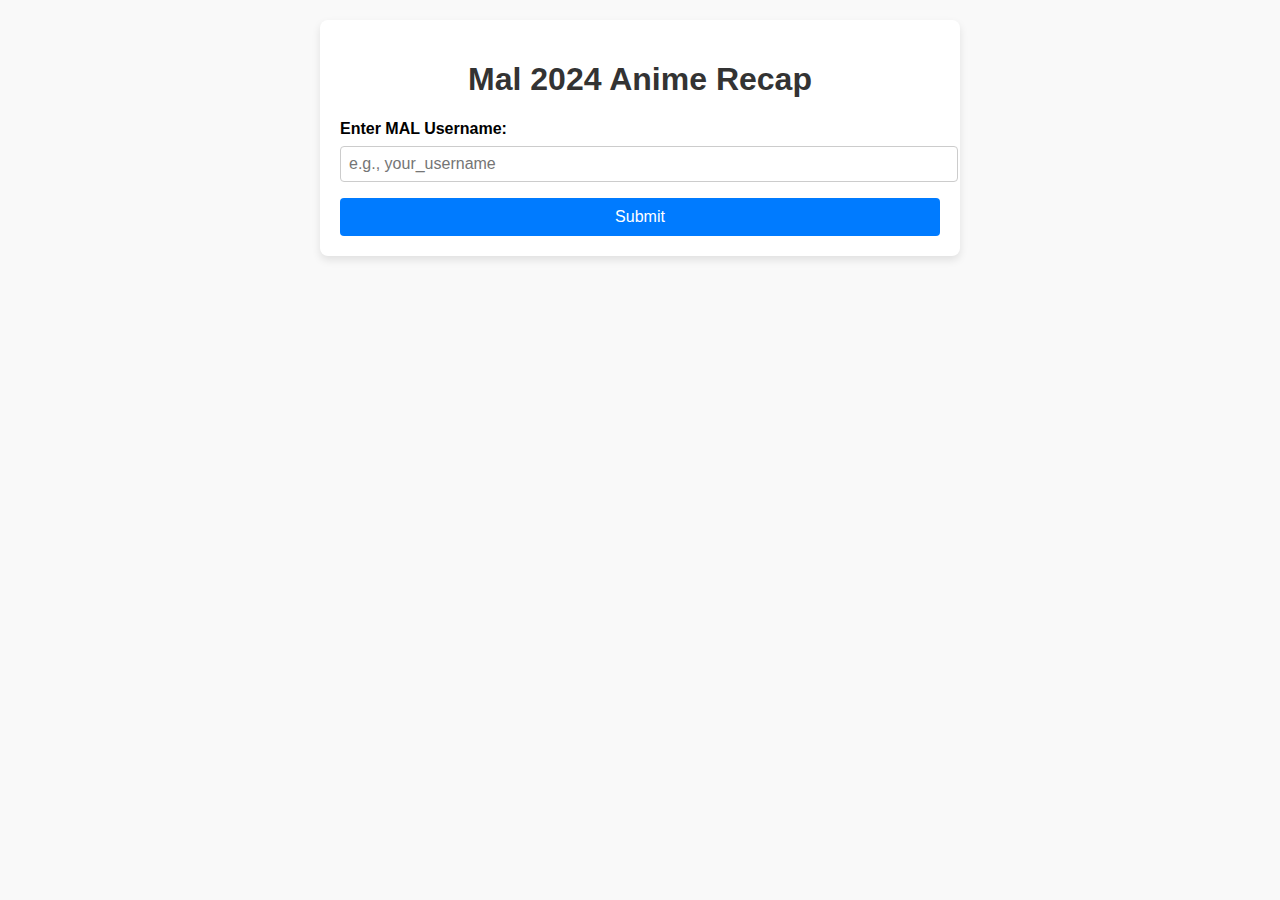
<file: templates/index.html>
<!DOCTYPE html>
<html lang="en">
  <head>
    <meta charset="UTF-8" />
    <meta name="viewport" content="width=device-width, initial-scale=1.0" />
    <title>Mal 2024 Anime Recap</title>
    <style>
      body {
        font-family: Arial, sans-serif;
        background-color: #f9f9f9;
        margin: 0;
        padding: 20px;
      }

      .container {
        max-width: 600px;
        margin: 0 auto;
        padding: 20px;
        background: #ffffff;
        box-shadow: 0 4px 8px rgba(0, 0, 0, 0.1);
        border-radius: 8px;
      }

      h1 {
        text-align: center;
        color: #333;
      }

      label {
        display: block;
        margin-bottom: 8px;
        font-weight: bold;
      }

      input[type="text"] {
        width: 100%;
        padding: 8px;
        margin-bottom: 16px;
        border: 1px solid #ccc;
        border-radius: 4px;
        font-size: 16px;
      }

      button {
        width: 100%;
        padding: 10px;
        background-color: #007bff;
        color: #ffffff;
        border: none;
        border-radius: 4px;
        font-size: 16px;
        cursor: pointer;
      }

      button:hover {
        background-color: #0056b3;
      }

      .loading {
        display: none;
        text-align: center;
        font-size: 16px;
        color: #333;
        margin-top: 20px;
      }
    </style>
  </head>
  <body>
    <div class="container">
      <h1>Mal 2024 Anime Recap</h1>
      <form action="/submit_username" method="POST" id="usernameForm">
        <label for="username">Enter MAL Username:</label>
        <input
          type="text"
          id="username"
          name="username"
          placeholder="e.g., your_username"
          required
        />
        <button type="submit">Submit</button>
      </form>
      <div class="loading" id="loadingMessage">Loading... Please wait.</div>
    </div>
    <script>
      document
        .getElementById("usernameForm")
        .addEventListener("submit", function () {
          // Show the loading message
          document.getElementById("loadingMessage").style.display = "block";
        });
    </script>
  </body>
</html>
</file>
